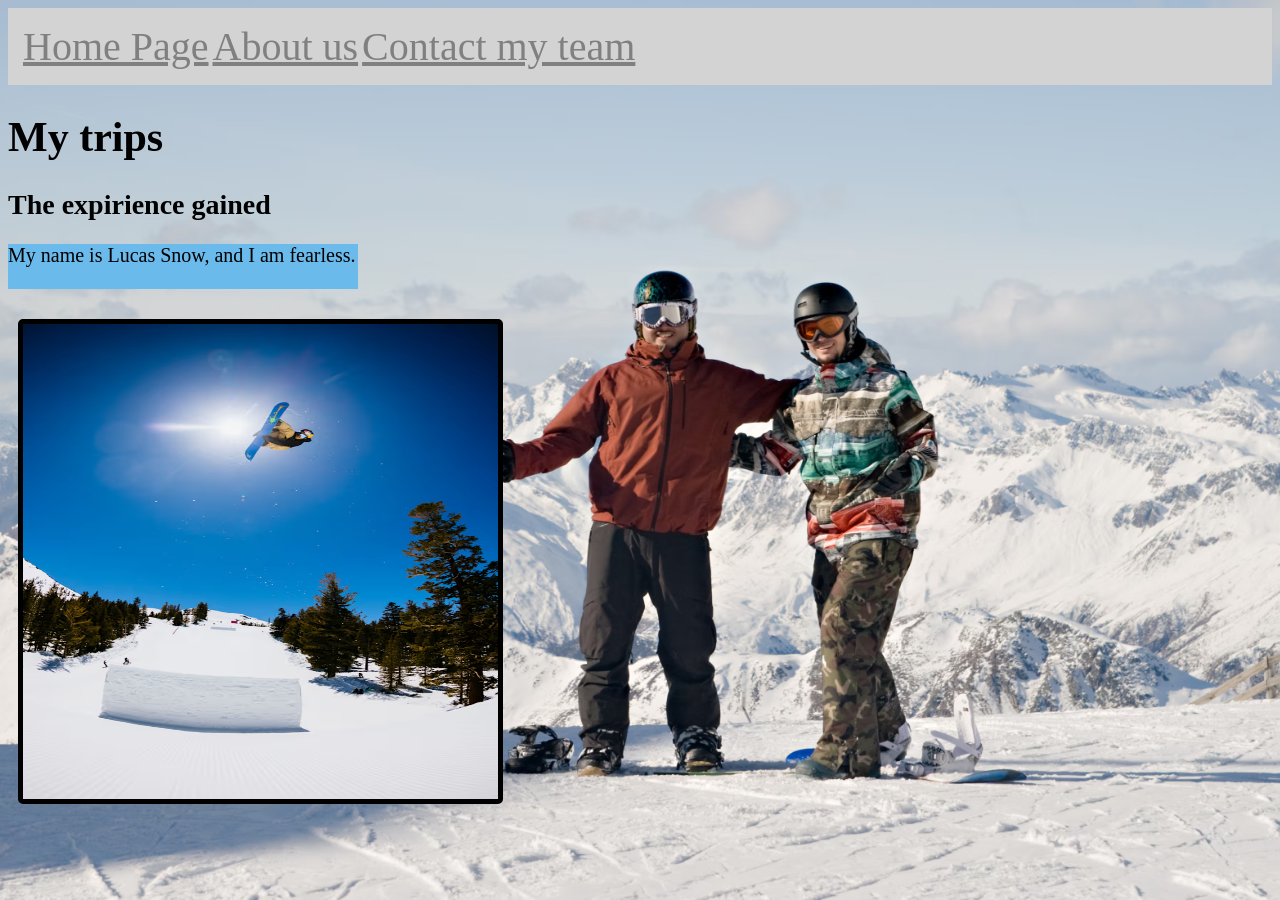
<file: index.html>
<!DOCTYPE html>
<html lang="eng">
<head>
    <meta charset ="UTF-8">
    <title id="TITLE1">LUCAS SNOW</title>
    <link rel="stylesheet" href="style_1st_page.css">
</head>
<body>

 <nav>         
    <a class="linkh" href="#Home_page">Home Page</a></li>
    <a class="linkAB" href="Week_3_Lab_WEBDEV_2nd_PAGE.html">About us</a>
    <a class="linkC" href="#Conta">Contact my team</a></li>

</nav>

 <main>

    </nav>
<main>

<h1>My trips</h1>

<h2>The expirience gained</h2>

<p class="LucasSN">
    My name is Lucas Snow, and I am fearless.

</p>
<div id="Backgroundimage">
    <img class="image1" src="Picture1_homepage.avif" alt="Snow Board">
    

    
</div>

   




   
</main>  
</body>
</html>
</file>
<file: style_1st_page.css>
nav {
    background-color: lightgray;
    width: 100%;
    padding:15px;
    box-sizing: border-box; /*flex box  */
    justify-content: center;
    align-items: center;
    gap: 10px;
}
.linkh{
  width: 200px;
  height: 150px;
  font-size: 40px;
  color: gray;  
}
.linkh:hover{
  background-color: RGBA(100, 150, 100, 0.6);
  transition: 2s;
}


.linkAB{
  width: 200px;
  height: 150px;
  font-size: 40px;
  color: gray;  

}
.linkAB:hover{
  background-color: RGBA(100, 150, 100, 0.6);
  transition: 2s;
}

.linkC{
  width: 200px;
  height: 150px;
  font-size: 40px;
  color: gray;  

}
.linkC:hover{
  background-color: RGBA(100, 150, 100, 0.6);
  transition: 2s;
}








body {
    background-image: url("Background2.avif") ;
    background-repeat: no-repeat ;
    background-size: cover;
    background-position: center;
    background-attachment: fixed;
}
div#Backgroundimage img{
    height: 475px;
    width: 475px;
    margin: 10px;
    display: inline-block;
    border: 5px solid black;
    border-radius: 5px;
}
#TITLE1{
    color: aqua;
    font-family: 'Franklin Gothic Medium', 'Arial Narrow', Arial, sans-serif;
}

@media screen and (max-width: 599px) {
    nav {
        flex-direction: column;
        align-items: center;
    }

    h1 {
        font-size: 24px;
    }

    h2 {
        font-size: 18px;
    }

    p {
        font-size: 14px;
    }
}

/* Tablet: 600px - 1024px */
@media screen and (min-width: 600px) and (max-width: 1024px) {
    h1 {
        font-size: 32px;
    }

    h2 {
        font-size: 24px;
    }

    p {
        font-size: 18px;
    }
}

/* Desktop: over 1024px */
@media screen and (min-width: 1025px) {
    h1 {
        font-size: 42px;
    }

    h2 {
        font-size: 28px;
    }

    p {
        font-size: 20px;
    }
}

.LucasSN {
    
  width: 350px;
  height: 45px;
  background-color: #6BBAEC;
  transition: width 4s ease 0.5s;
}

.LucasSN:hover{
  	width: 500px;
}
</file>
